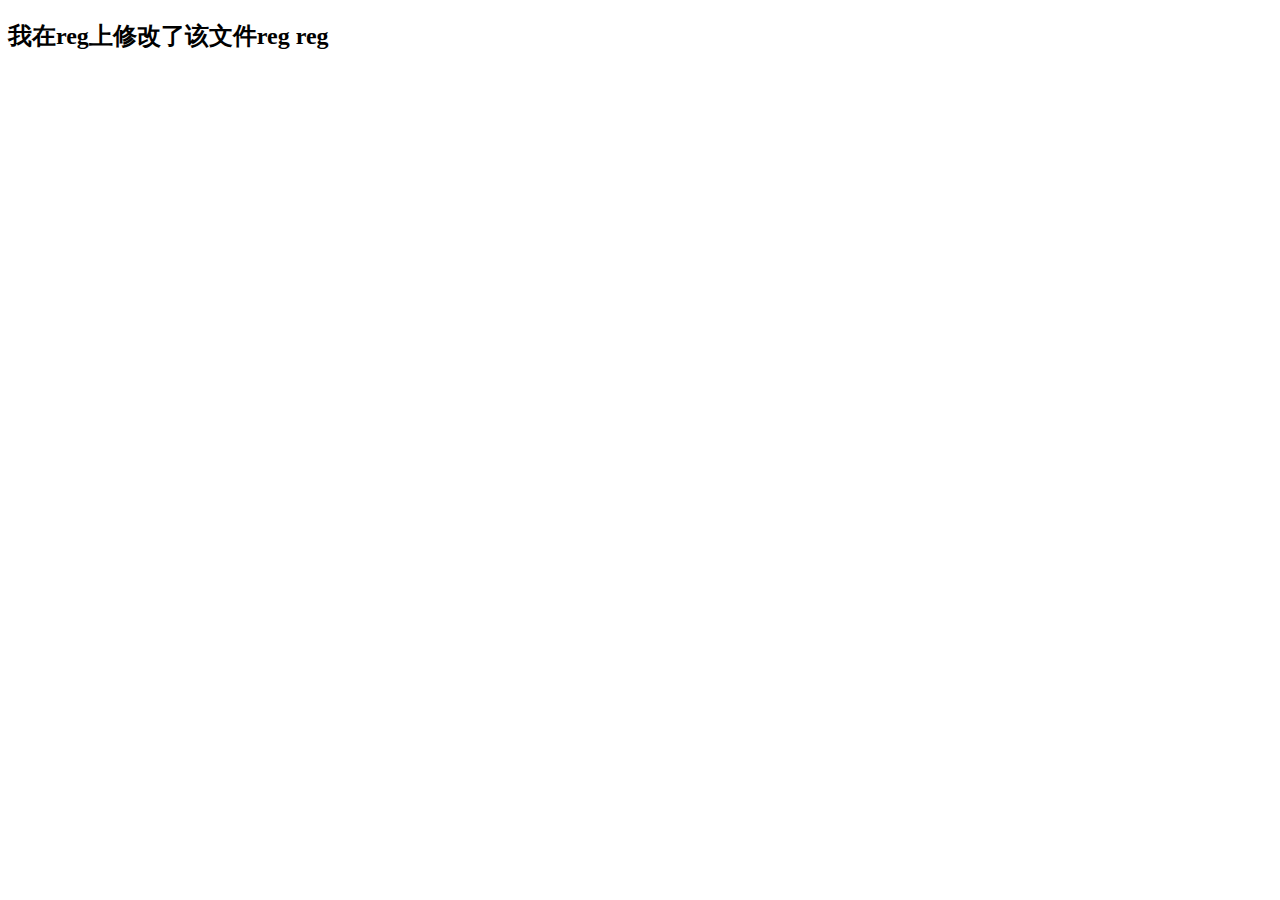
<file: 冲突.html>
<!DOCTYPE html>
<html lang="en">
<head>
    <meta charset="UTF-8">
    <meta name="viewport" content="width=device-width, initial-scale=1.0">
    <title>Document</title>
</head>
<body>
    <h2>我在reg上修改了该文件reg reg</h2>
</body>
</html>
</file>
